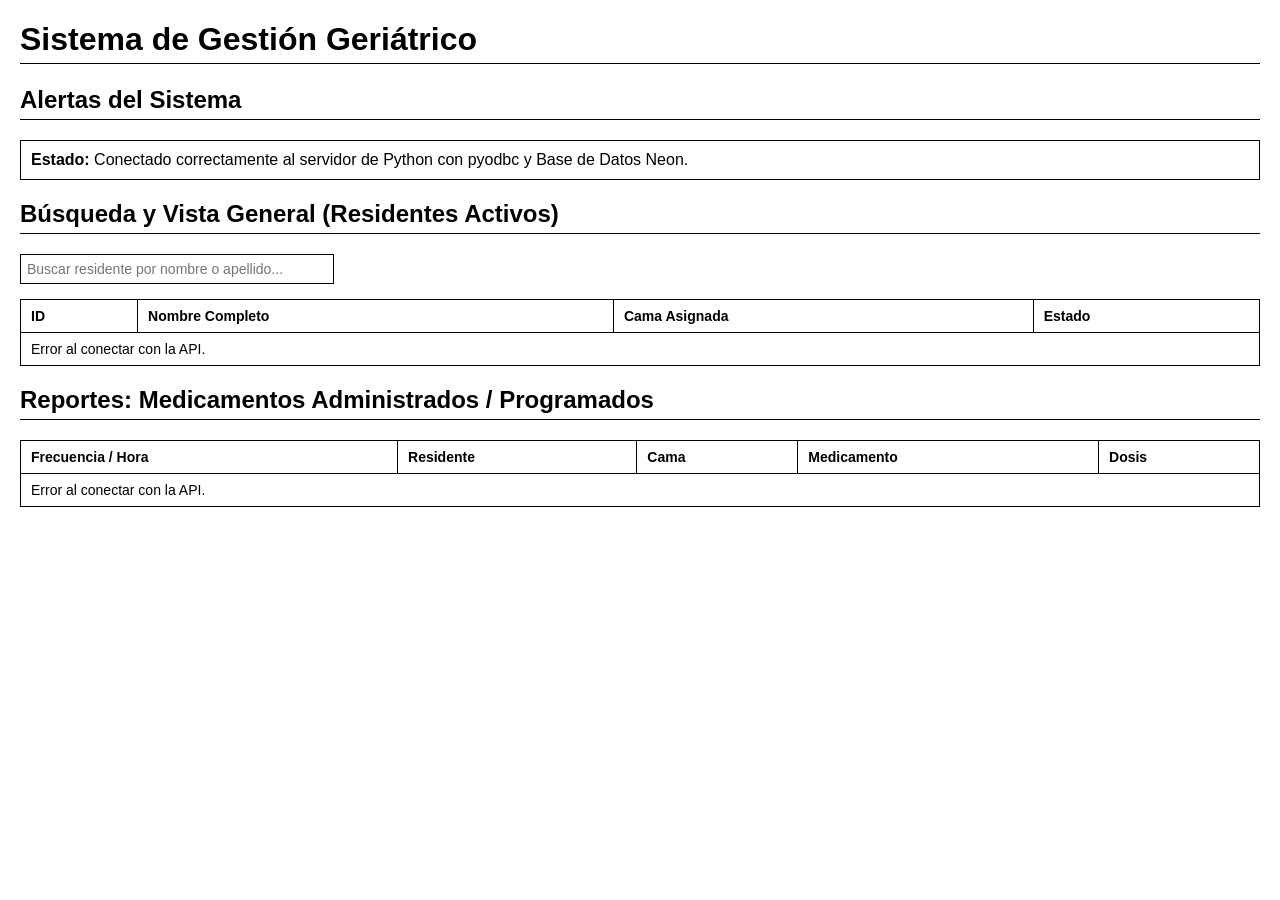
<file: TEST1/index.html>
<!DOCTYPE html>
<html lang="es">
<head>
    <meta charset="UTF-8">
    <title>Sistema de Gestión Geriátrico</title>
    <style>
        body { font-family: Arial, sans-serif; margin: 20px; color: #000; background: #fff; }
        h1, h2 { color: #000; border-bottom: 1px solid #000; padding-bottom: 5px; }
        table { border-collapse: collapse; width: 100%; margin-top: 10px; margin-bottom: 20px; background: #fff; }
        th, td { border: 1px solid #000; padding: 8px 10px; text-align: left; font-size: 14px; }
        th { background-color: #fff; font-weight: bold; }
        tr:nth-child(even) { background-color: #fff; }
        .alerta-box { border: 1px solid #000; padding: 10px; margin-bottom: 20px; background: #fff; }
        .search-box { margin-bottom: 15px; }
        .search-box input { padding: 6px; width: 300px; font-size: 14px; border: 1px solid #000; }
    </style>
</head>
<body>

    <h1>Sistema de Gestión Geriátrico</h1>

    <!-- ALERTAS -->
    <h2>Alertas del Sistema</h2>
    <div id="contenedorAlertas" class="alerta-box">
        <b>Estado:</b> Conectado correctamente al servidor de Python con pyodbc y Base de Datos Neon.
    </div>

    <!-- BÚSQUEDA Y DETALLE DE RESIDENTES -->
    <h2>Búsqueda y Vista General (Residentes Activos)</h2>
    <div class="search-box">
        <input type="text" id="inputBusqueda" placeholder="Buscar residente por nombre o apellido..." onkeyup="filtrarResidentes()">
    </div>
    <table>
        <thead>
            <tr>
                <th>ID</th>
                <th>Nombre Completo</th>
                <th>Cama Asignada</th>
                <th>Estado</th>
            </tr>
        </thead>
        <tbody id="tablaResidentes">
            <tr><td colspan="4">Cargando residentes...</td></tr>
        </tbody>
    </table>

    <!-- REPORTES / MEDICAMENTOS -->
    <h2>Reportes: Medicamentos Administrados / Programados</h2>
    <table>
        <thead>
            <tr>
                <th>Frecuencia / Hora</th>
                <th>Residente</th>
                <th>Cama</th>
                <th>Medicamento</th>
                <th>Dosis</th>
            </tr>
        </thead>
        <tbody id="tablaMedicamentos">
            <tr><td colspan="5">Cargando reportes de medicamentos...</td></tr>
        </tbody>
    </table>

    <script>
        let listaResidentesGlobal = [];

        function cargarResidentes() {
            fetch('http://localhost:3000/api/residentes')
                .then(res => res.json())
                .then(data => {
                    listaResidentesGlobal = data;
                    mostrarResidentes(data);
                })
                .catch(err => {
                    console.error('Error cargando residentes:', err);
                    document.getElementById('tablaResidentes').innerHTML = '<tr><td colspan="4">Error al conectar con la API.</td></tr>';
                });
        }

        function mostrarResidentes(data) {
            const tbody = document.getElementById('tablaResidentes');
            tbody.innerHTML = '';
            if (data.length === 0) {
                tbody.innerHTML = '<tr><td colspan="4">No se encontraron residentes.</td></tr>';
                return;
            }
            data.forEach(r => {
                tbody.innerHTML += `
                    <tr>
                        <td>${r.id_residente}</td>
                        <td><b>${r.nombre_persona} ${r.apellido_persona}</b></td>
                        <td>${r.codigo_cama || 'Sin Cama'}</td>
                        <td>${r.estado}</td>
                    </tr>
                `;
            });
        }

        function filtrarResidentes() {
            const texto = document.getElementById('inputBusqueda').value.toLowerCase();
            const filtrados = listaResidentesGlobal.filter(r => 
                r.nombre_persona.toLowerCase().includes(texto) || 
                r.apellido_persona.toLowerCase().includes(texto)
            );
            mostrarResidentes(filtrados);
        }

        function cargarMedicamentos() {
            fetch('http://localhost:3000/api/medicamentos-pendientes')
                .then(res => res.json())
                .then(data => {
                    const tbody = document.getElementById('tablaMedicamentos');
                    tbody.innerHTML = '';
                    if (data.length === 0) {
                        tbody.innerHTML = '<tr><td colspan="5">No hay registros de medicamentos.</td></tr>';
                        return;
                    }
                    data.forEach(m => {
                        tbody.innerHTML += `
                            <tr>
                                <td>${m.hora_programada}</td>
                                <td><b>${m.residente}</b></td>
                                <td>${m.codigo_cama || 'N/A'}</td>
                                <td>${m.medicamento}</td>
                                <td>${m.dosis} mg</td>
                            </tr>
                        `;
                    });
                })
                .catch(err => {
                    console.error('Error cargando medicamentos:', err);
                    document.getElementById('tablaMedicamentos').innerHTML = '<tr><td colspan="5">Error al conectar con la API.</td></tr>';
                });
        }

        cargarResidentes();
        cargarMedicamentos();
    </script>

</body>
</html>
</file>
